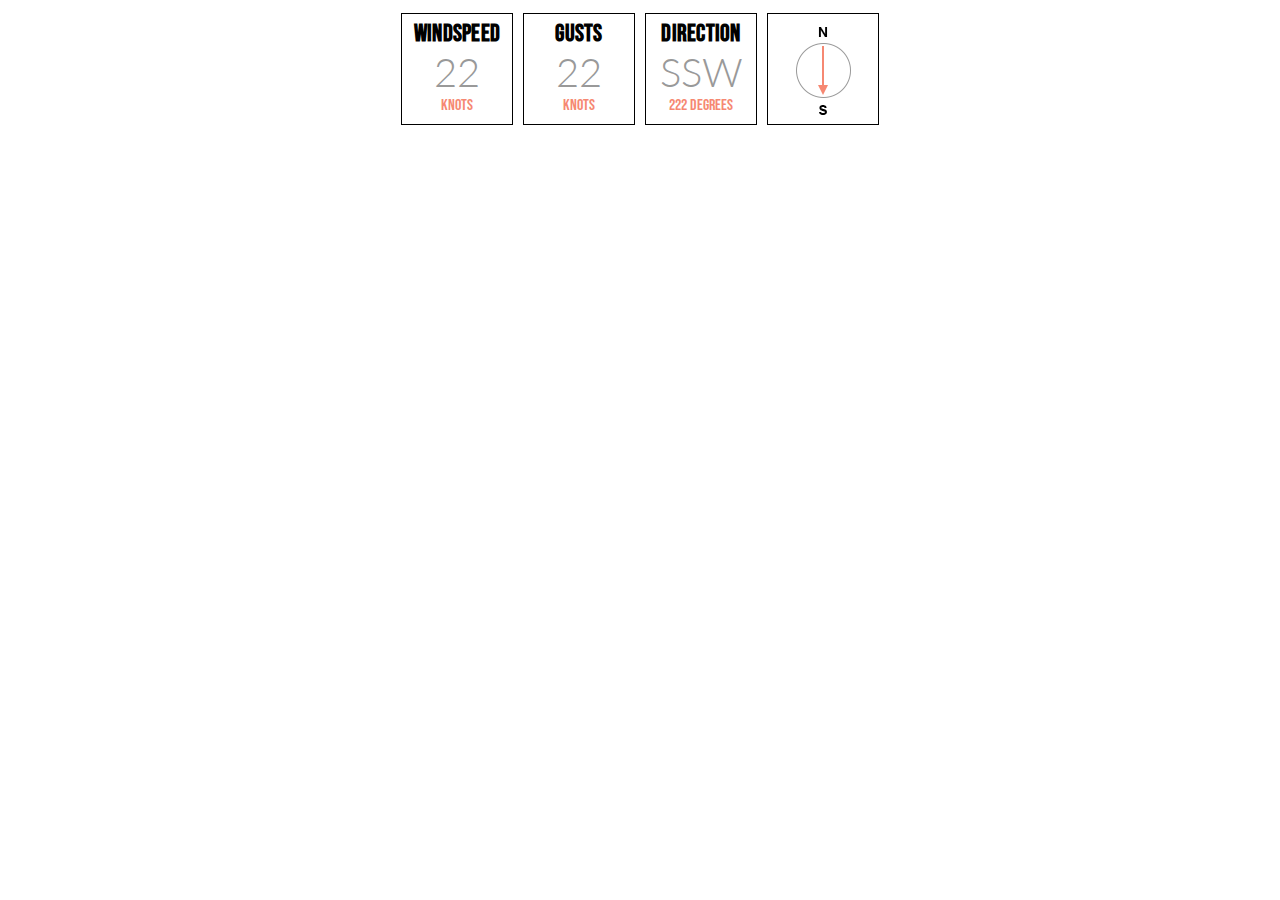
<file: Widget/widget.html>
<!DOCTYPE html>
<html>
    <head>
        <meta charset="UTF-8">
        <link href="styles.css" rel="stylesheet" type="text/css">
        <link rel="preconnect" href="https://fonts.gstatic.com">
        <link href="https://fonts.googleapis.com/css2?family=Bebas+Neue&family=Lato:ital,wght@0,100;0,300;0,400;0,700;0,900;1,100;1,300;1,400;1,700;1,900&display=swap" rel="stylesheet"> 
    </head>

    <body>

        <div class="container">
            <div class="item" id="windspeed">
                <h1>Windspeed</h1>
                <h2>22</h2>
                <p>Knots</p> 
            </div>

            <div class="item" id="gusts">
                <h1>Gusts</h1>
                <h2>22</h2>
                <p>Knots</p>
            </div>

            <div class="item" id="direction">
                <h1>Direction</h1>
                <h2>SSW</h2>
                <p>222 Degrees</p>
            </div>

            <div class="item" id="windvane">
                <img id= "vaneoverlay" src=./vaneoverlay.png>
                <img id= "vanebg" src=./vanebg.png>
            </div>

            <script>
                document.getElementById("vaneoverlay").style.transform = "rotate([wind0dir-act.0:--]deg)";
            </script>

        </div>

    </body>
</file>
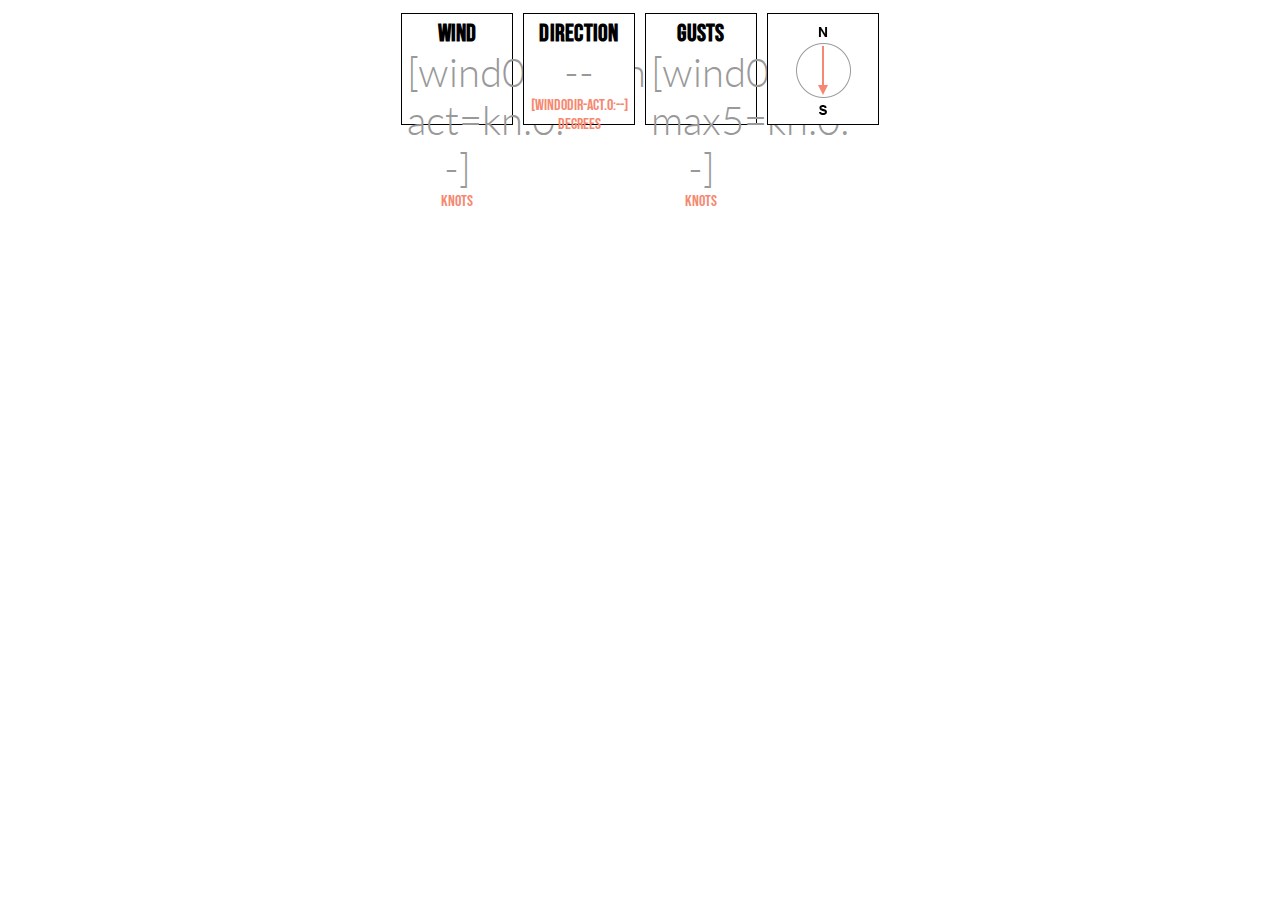
<file: Widget/widgettemplate.html>
<!DOCTYPE html>
<html>
    <head>
        <meta charset="UTF-8">
        <link href="styles.css" rel="stylesheet" type="text/css">
        <link rel="preconnect" href="https://fonts.gstatic.com">
        <link href="https://fonts.googleapis.com/css2?family=Bebas+Neue&family=Lato:ital,wght@0,100;0,300;0,400;0,700;0,900;1,100;1,300;1,400;1,700;1,900&display=swap" rel="stylesheet"> 
    </head>

    <body>

        <div class="container">
            <div class="item" id="windspeed">
                <h1>Wind</h1>
                <h2>[wind0avgwind-act=kn.0:--]</h2>
                <p>Knots</p> 
            </div>
            
            <div class="item" id="direction">
                <h1>Direction</h1>
                <h2 id= "winddirection">--</h2>
                <p>[wind0dir-act.0:--] Degrees</p>
            </div>

            <div class="item" id="gusts">
                <h1>Gusts</h1>
                <h2>[wind0wind-max5=kn.0:--]</h2>
                <p>Knots</p>
            </div>

            <div class="item" id="windvane">
                <img id= "vaneoverlay" src=./vaneoverlay.png>
                <img id= "vanebg" src=./vanebg.png>
            </div>

            <script>
                document.getElementById("vaneoverlay").style.transform = "rotate([wind0dir-act.0:--]deg)";

                let angleWind = [wind0dir-act.0:--];

                function calculateWindAngle() {                    
                    if (23 >= angleWind && angleWind >= 0) {
                        console.log("N");
                        document.getElementById("winddirection").innerHTML = "N";
                    } 
                    else if (68 >= angleWind && angleWind >= 24) {
                        console.log("NE");
                        document.getElementById("winddirection").innerHTML = "NE";
                    }
                    else if (113 >= angleWind && angleWind >= 69) {
                        console.log("E");
                        document.getElementById("winddirection").innerHTML = "E";
                    }
                    else if (158 >= angleWind && angleWind >= 114) {
                        console.log("SE");
                        document.getElementById("winddirection").innerHTML = "SE";
                    }
                    else if (203 >= angleWind && angleWind >= 159) {
                        console.log("S");
                        document.getElementById("winddirection").innerHTML = "S";
                    }
                    else if (248 >= angleWind && angleWind >= 204) {
                        console.log("SW");
                        document.getElementById("winddirection").innerHTML = "SW";
                    }
                    else if (293 >= angleWind && angleWind >= 249) {
                        console.log("W");
                        document.getElementById("winddirection").innerHTML = "W";
                    }
                    else if (336 >= angleWind && angleWind >= 294) {
                        console.log("NW");
                        document.getElementById("winddirection").innerHTML = "NW";
                    }
                    else if (360 >= angleWind && angleWind >= 337) {
                        console.log("N");
                        document.getElementById("winddirection").innerHTML = "N";
                    }
                    else {
                        console.log("--");
                        document.getElementById("winddirection").innerHTML = "--";
                    }
                }

                calculateWindAngle();

            </script>

        </div>

    </body>
</file>
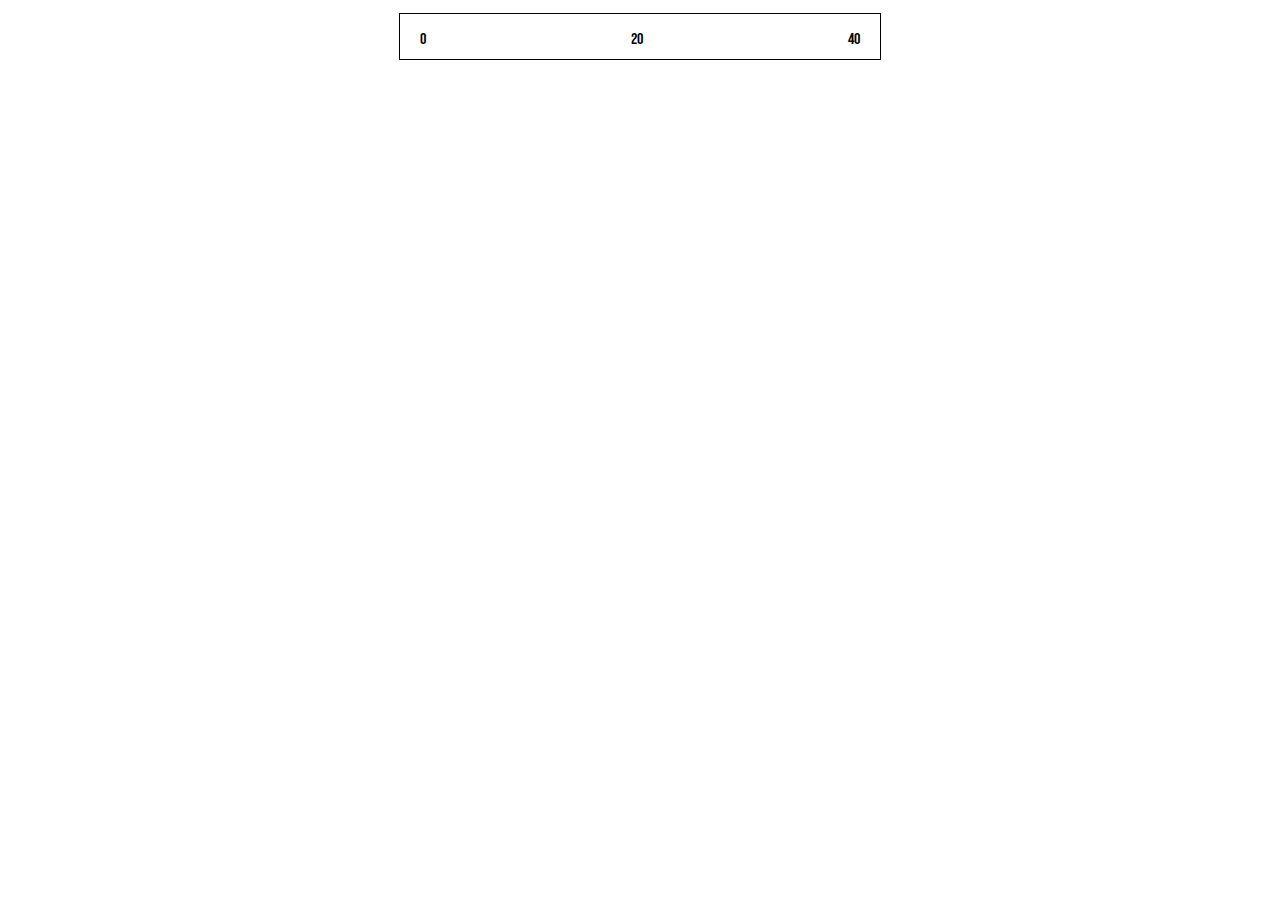
<file: Windmeter/windmetertemplate.html>
<!DOCTYPE html>
<html>
    <head>

        <meta charset="UTF-8">
        <link href="styles.css" rel="stylesheet" type="text/css">
        <link rel="preconnect" href="https://fonts.gstatic.com">
        <link href="https://fonts.googleapis.com/css2?family=Bebas+Neue&family=Lato:ital,wght@0,100;0,300;0,400;0,700;0,900;1,100;1,300;1,400;1,700;1,900&display=swap" rel="stylesheet"> 
    
    </head>
    
    <body>

        <div class = "container">
            <div class = "meterbox">
                <div class = "indicatorbox" style = "width:100%; height: 100%; background-color: transparent;">
                    <div class = "indicatorLeft"><p>0</p></div>
                    <div class = "indicatorMid"><p>20</p></div>
                    <div class = "indicatorRight"><p>40</p></div>
                </div>
                <div class = "meterfill" id = "meterfill" style="width: 0%"></div>
            </div>          
        </div>

    <script>
        let knotsInput = [wind0avgwind-act=kn.0:--];

        function calculatePercentage() {
            let knotsPercentage = (knotsInput / 40) * 100;
            console.log(knotsPercentage);
            document.getElementById("meterfill").style.width = `${knotsPercentage}%`;
        }

        calculatePercentage();
    </script>
    
    </body>
</file>
<file: Widget/styles.css>
h1 {
    font-size: 24px;
    font-family: "Bebas Neue";
    margin:0px;
    letter-spacing: 0.25px;
}

h2 {
    font-family: "Lato";
    font-size: 40px;
    font-weight: 300;
    color: #999999;
    margin:0px;
}

p {
    font-family: "Bebas Neue";
    font-size: 16px;
    color: #f68872;
    margin:0px;
}

.container {
    display: flex;
    justify-content: center;
    align-content: center;
    flex-wrap: wrap;
}

.item {
    width: 100px;
    height: 100px;
    background-color: #ffffff;
    border-width: 1px;
    border-style: solid;
    border-color: rgb(0, 0, 0);
    margin: 5px;
    padding:5px;
    text-align: center;
}

#vaneoverlay {
    z-index: 1;
    position: absolute;
}

#vanebg {
    z-index: 0;
    position: center;
}
</file>
<file: Windmeter/styles.css>
.container {
    display: flex;
    justify-content: center;
    align-content: center;
    flex-wrap: nowrap;
    margin: 0 20px;
    
}

.meterbox{
    width: 480px;
    height: 45px;
    border: 1px;
    margin: 5px;
    border-color: black;
    border-style: solid;
    background-color: white;   
}


.indicatorLeft{
    margin-left: 20px;
}

.indicatorRight{
    margin-right: 20px;
}

.indicatorMid{
    
}

.indicatorbox{
    display: flex;
    justify-content: space-between;
    align-content: center;
    margin-top: 0px;
}

.meterfill{
    width: 100%;
    max-width: 460px;
    height: 25px;
    margin: 10px;
    margin-top: -35px;
    background-color: #f68872;
}

p {
    font-family: "Bebas Neue";
    font-size: 16px;
}
</file>
